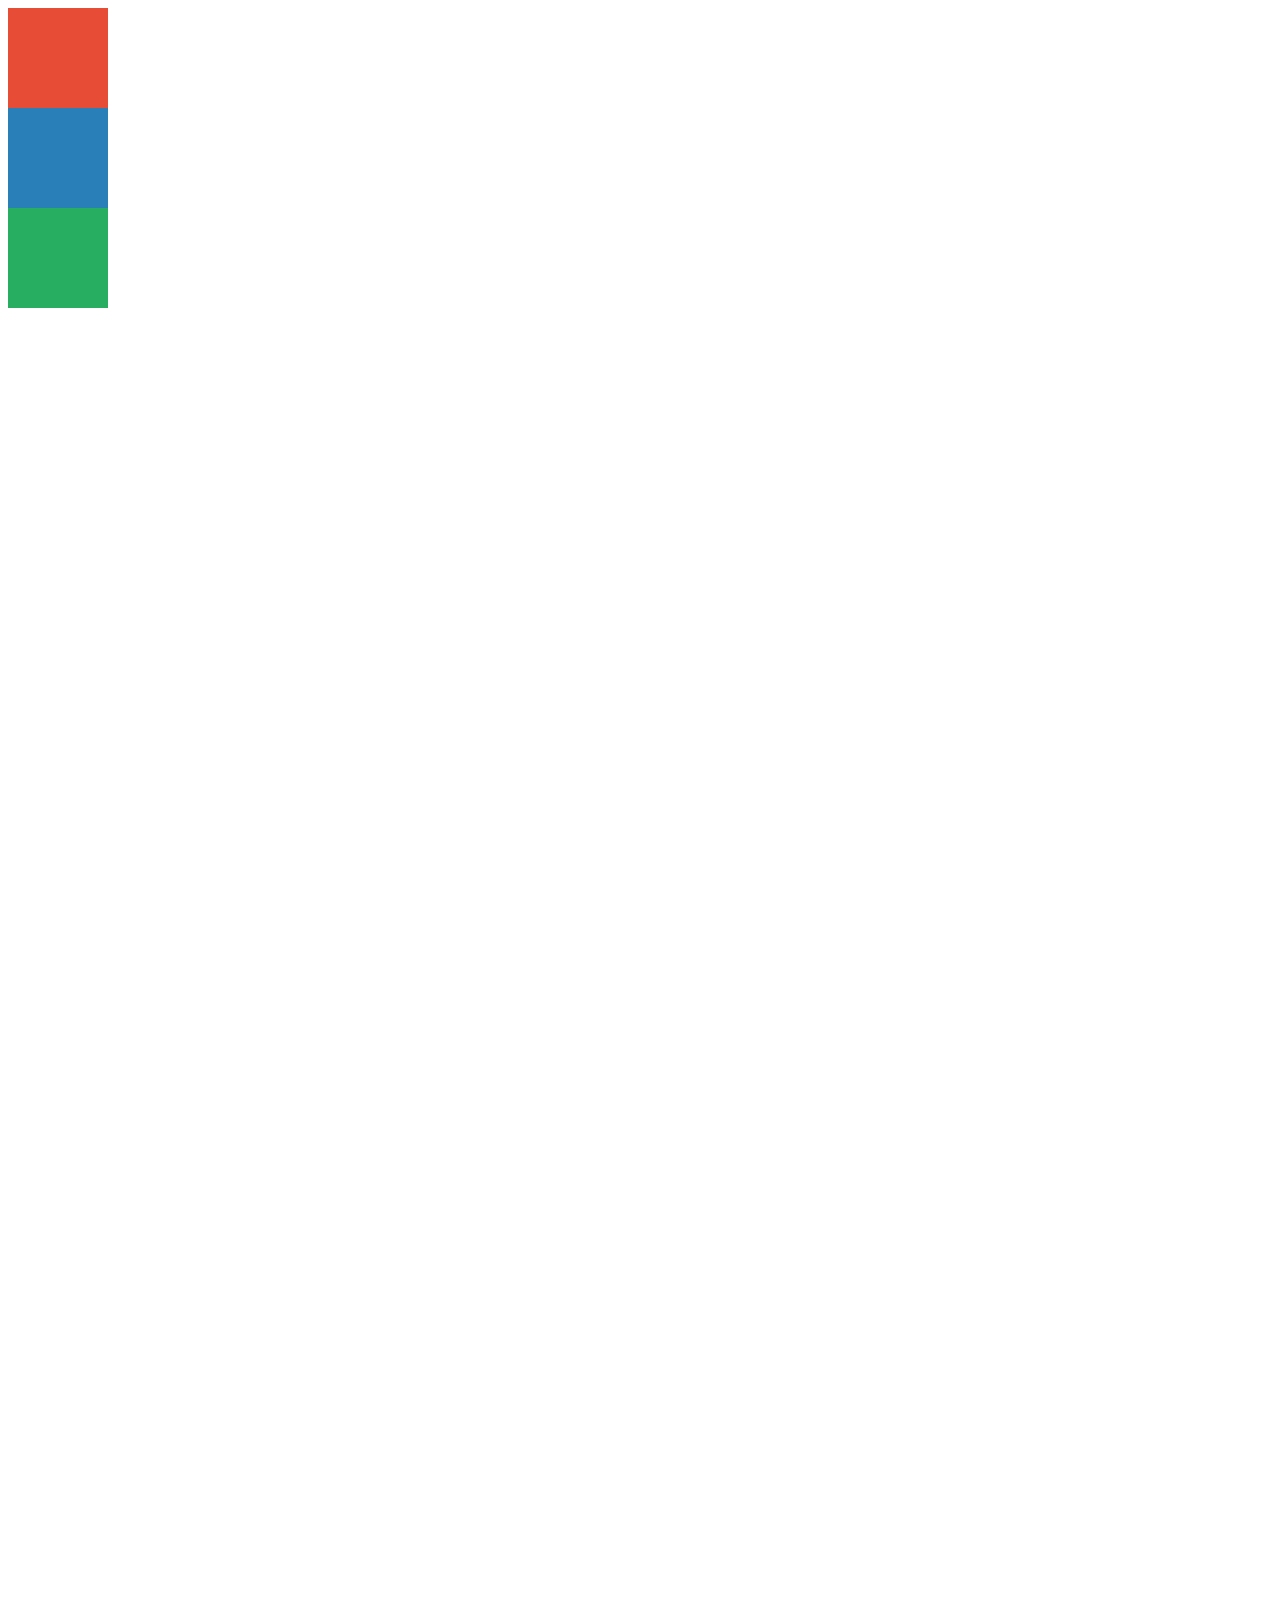
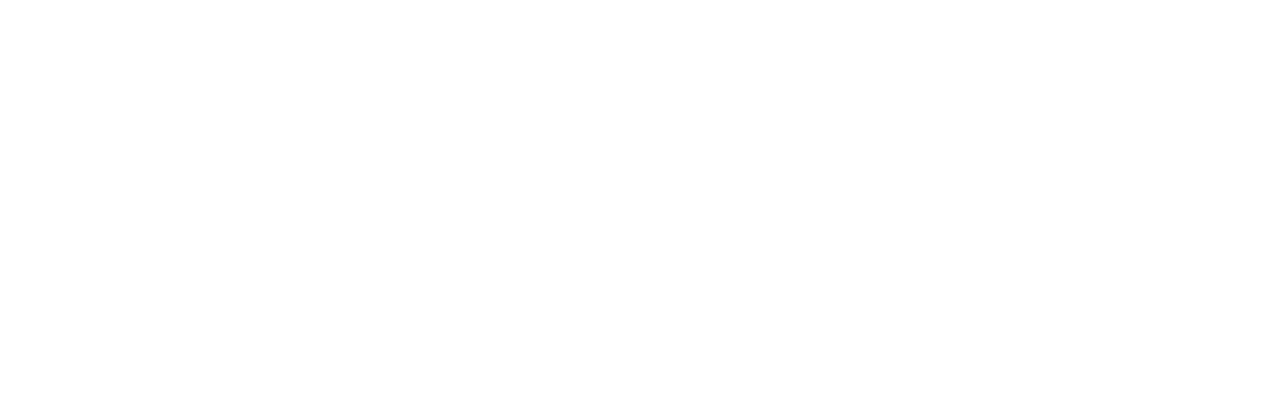
<file: position_tag.html>
<!DOCTYPE html>
<html lang="en">
<head>
    <meta charset="UTF-8">
    <meta http-equiv="X-UA-Compatible" content="IE=edge">
    <meta name="viewport" content="width=device-width, initial-scale=1.0">
    <title>CSS positions</title>
    <style>
        body {
            height: 2000px;
        }
        :root {
            --red: #E74C36;
            --blue: #2980B9;
            --green: #27AE60;
        }
        div {
            width: 100px;
            height: 100px;
        }
        .red {
            background-color: var(--red);
        }
        .blue {
            background-color: var(--blue);
            position: sticky;
            top: 100px;
        }
        .green {
            background-color: var(--green);
        }
    </style>
</head>
<body>
    <div>
        <div class="red"></div>
        <div class="blue"></div>
        <div class="green"></div>
    </div>
</body>
</html>
</file>
